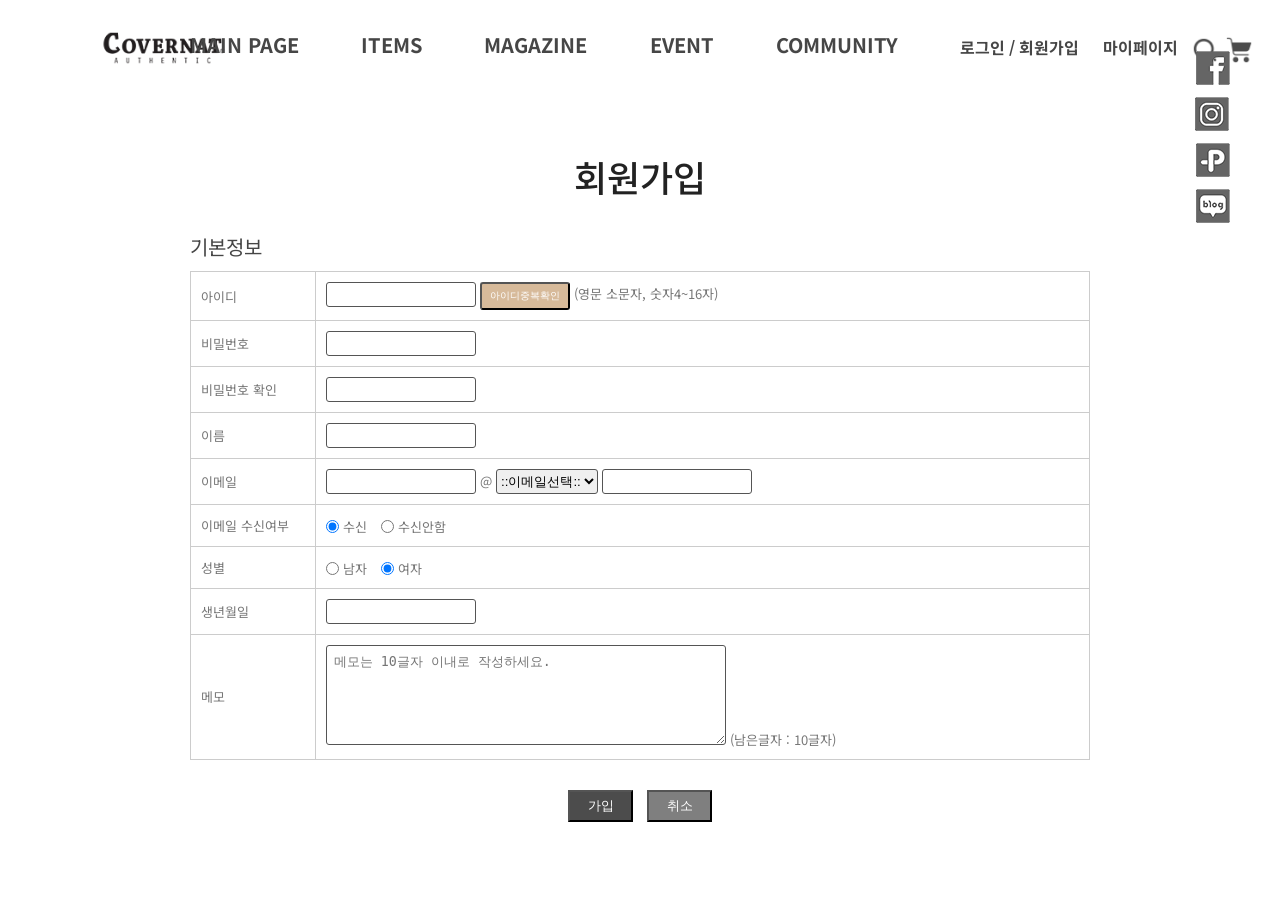
<file: join.html>
<!DOCTYPE html>
<html lang="ko">

<head>
    <meta charset="UTF-8">
    <meta http-equiv="X-UA-Compatible" content="IE=edge">
    <meta name="viewport" content="width=device-width, initial-scale=1.0">
    <title>로그인 :: FIVE STONE</title>
    <link rel="stylesheet" href="./css/reset.css">
    <link rel="stylesheet" href="https://use.fontawesome.com/releases/v5.7.0/css/all.css">
    <link rel="stylesheet" href="./css/common.css">
    <link rel="stylesheet" href="./css/join.css">
</head>

<body>

    <div id="wrap">
        <!-- 첫 번째 박스 -->
        <div id="wrap">

            <div id="header">
                <div class="head">
                    <h1><a href="index.html"><img src="./img/new_logo04.png" alt="커버낫로고"></a></h1>
                </div>
                <div class="depth1">
                    <ul class="depth2">
                        <li><a href="#">MAIN PAGE</a></li>
                        <li><a href="#">ITEMS</a></li>
                        <li><a href="#">MAGAZINE</a></li>
                        <li><a href="#">EVENT</a></li>
                        <li><a href="#">COMMUNITY</a></li>
                    </ul>
                </div>
                <div class="login">
                    <a href="login.html">로그인</a>
                    /
                    <a href="join.html">회원가입</a>
                    <a href="#">마이페이지</a>
                    <a href="#"><img src="./img/new_sch.png" alt="검색"></a>
                    <a href="#"><img src="./img/new_bag.png" alt="장바구니"></a>

                </div>
            </div>
            <div class="sns">
                <ul>
                    <li><a href="#"><img src="./img/quick_facebook.png" alt=""></a></li>
                    <li><a href="#"><img src="./img/quick_insta.png" alt=""></a></li>
                    <li><a href="#"><img src="./img/quick_kakao.png" alt=""></a></li>
                    <li><a href="#"><img src="./img/quick_blog.png" alt=""></a></li>
                </ul>
            </div>

        </div>



        <section id="joinPage">
            <div class="joinBox inner">
                <h3>회원가입</h3>
                <div class="joinWrap">
                    <form action="#" method="post">
                        <fieldset>
                            <legend>기본정보</legend>
                            <table>
                                <colgroup>
                                    <col>
                                    <col>
                                </colgroup>
                                <tr>
                                    <th>
                                        <label for="pid">아이디</label>
                                    </th>
                                    <td>
                                        <input type="text" name="pid" id="pid">
                                        <button type="button">아이디중복확인</button> (영문 소문자, 숫자4~16자)
                                    </td>
                                </tr>
                                <tr>
                                    <th>
                                        <label for="pw">비밀번호</label>
                                    </th>
                                    <td>
                                        <input type="password" id="pw" name="pw">
                                    </td>
                                </tr>
                                <tr>
                                    <th>
                                        <label for="pwok">비밀번호 확인</label>
                                    </th>
                                    <td>
                                        <input type="password" id="pwok">
                                    </td>
                                </tr>
                                <tr>
                                    <th>
                                        <label for="irum">이름</label>
                                    </th>
                                    <td>
                                        <input type="text" name="irum" id="irum">
                                    </td>
                                </tr>
                                <tr>
                                    <th>
                                        <label for="email">이메일</label>
                                    </th>
                                    <td>
                                        <input type="text" name="emid" id="email"> @
                                        <select id="emcom">
                                            <option>::이메일선택::</option>
                                            <option value="naver.com">네이버</option>
                                            <option value="daum.net">다음</option>
                                            <option value="yahoo.co.kr">야후</option>
                                            <option value="nate.com">네이트</option>
                                            <option value="self">직접입력</option>
                                        </select>
                                        <input type="text" name="emdomain" id="emdomain" disabled>
                                    </td>
                                </tr>
                                <tr>
                                    <th>
                                        <label>이메일 수신여부</label>
                                    </th>
                                    <td>
                                        <input type="radio" name="emailok" id="accept" checked> <label for="accept"
                                            class="susin">수신</label>
                                        <input type="radio" name="emailok" id="noaccept"> <label for="noaccept"
                                            class="susin">수신안함</label>
                                    </td>
                                </tr>
                                <tr>
                                    <th>
                                        <label for="gender">성별</label>
                                    </th>
                                    <td>
                                        <input type="radio" name="gender" id="man">
                                        <label for="man" class="gender">남자</label>
                                        <input type="radio" name="gender" id="woman" checked>
                                        <label for="woman" class="gender">여자</label>
                                    </td>
                                </tr>
                                <tr>
                                    <th>
                                        <label for="birth">생년월일</label>
                                    </th>
                                    <td>
                                        <input type="text" id="birth" name="birth">
                                    </td>
                                </tr>
                                <tr>
                                    <th>
                                        <label for="memo">메모</label>
                                    </th>
                                    <td>
                                        <textarea name="memo" id="memo" placeholder="메모는 10글자 이내로 작성하세요."></textarea>
                                        (남은글자 : <span>10</span>글자)
                                    </td>
                                </tr>
                            </table>
                        </fieldset>

                        <div class="btn">
                            <button type="submit">가입</button>
                            <button type="reset">취소</button>
                        </div>
                    </form>
                </div>
            </div>
        </section>




</body>

</html>
</file>
<file: css/common.css>
@charset "utf-8";
@import url('https://fonts.googleapis.com/css2?family=Noto+Sans+KR:wght@300&display=swap');

body {
    font-family: 'Noto Sans KR', sans-serif;
    color: #464646
}

section {
    width: 100vw;
    height: 100vh;
    position: relative;
    overflow: hidden;
}

#sect1 {
    position: relative;
}



.vid video {
    /* min-width: 100%;
    min-height: 100%; */
    /* position: absolute;

    border: 1px solid red;
    background-size: cover; */
    height: 100vh;
    position: absolute;
    top: 75PX;
    left: 0;
    min-width: 100%;
    min-height: 100%;
    width: auto;
    height: auto;
    background-repeat: no-repeat;
    background-position: center;

}

#header {
    position: fixed;
    z-index: 99999;
    display: flex;
    width: 100%;
    align-content: stretch;
    justify-content: flex-start;
    font-weight: bold;

}

/* #header:hover {
    background-color: #fff;
} */

#header .head {
    width: 10%;
    position: relative;
    top: 20px;
    left: 100px;
}


#header .depth1 {
    width: 65%;
    position: relative;
    top: 30px;
    font-size: 20px;
}

#header .depth2 {
    display: flex;
    align-content: space-between;
    justify-content: space-evenly;
}





#header .login {
    position: relative;
    top: 35px;
    margin-right: 20px;
}

#header .login a:nth-child(2) {
    padding-right: 20px;
}

#header .login a:nth-child(3) {
    padding-right: 8px;
}

#header .login a:hover {
    color: #000;
    text-decoration: underline;
}

#header .login img {
    width: 30px;
}

#wrap .sns {
    position: fixed;
    top: 50px;
    right: 50px;
    z-index: 99999;
}

#wrap .sns ul li {
    padding-bottom: 10px;
}
</file>
<file: css/join.css>
@charset "utf-8";

.inner {
    max-width: 1200px;
}

#JoinPage {
    padding: 150px;
}

/* #joinPage .joinTop {
    background-image: url(../images/visual01.jpg);
    background-position: center bottom;
    background-size: cover;
    padding: 100px 0;
    color: #fff;
    font-size: 30px;
    text-align: center;
    text-shadow: 0 1px 2px rgba(0, 0, 0, 0.2);
} */
.joinBox {
    padding: 150px;
    margin: 0 auto;
}

.joinBox h3 {
    text-align: center;
    font-size: 36px;
    font-weight: 500;
    color: #222;
    margin: 0 0 0px 0;
}

.joinBox .info {
    text-align: center;
    font-size: 13px;
    color: #999;
    margin: 5px 0 40px 0;
}

.joinWrap legend {
    display: block;
    font-size: 20px;
    padding: 30px 0 10px
}

.joinWrap table {
    font-size: 13px;
    color: #777;
}

.joinWrap th,
.joinWrap td {
    border: 1px solid #ccc;
    padding: 10px;
    text-align: left
}

.joinWrap col:nth-child(1) {
    width: 125px
}

.joinWrap col:nth-child(2) {
    width: auto
}

.joinWrap input[type="text"],
.joinWrap input[type="password"] {
    border: 1px solid #555;
    border-radius: 3px;
    width: 150px;
    height: 25px;
    text-indent: 0.5em;
}

.joinWrap #pid+button {
    background-color: #d7ba9a;
    color: #fff;
    font-size: 10px;
    padding: 5px 8px;
    border-radius: 3px;
}

.joinWrap #emcom {
    height: 25px;
    border: 1px solid #555;
    border-radius: 3px;
}

.joinWrap input[type="radio"]+label {
    margin-right: 10px;
}

.joinWrap input[type="radio"],
.joinWrap input[type="radio"]+label {
    vertical-align: middle
}

.joinWrap input[type="checkbox"]+label {
    margin-right: 10px;
}

.joinWrap input[type="checkbox"],
.joinWrap input[type="checkbox"]+label {
    vertical-align: middle
}

.joinWrap #memo {
    width: 400px;
    height: 100px;
    border: 1px solid #555;
    border-radius: 3px;
    padding: 0.5em
}

.joinWrap .btn {
    padding: 30px 0 100px;
    text-align: center;
}

.joinWrap .btn button {
    width: 65px;
    height: 32px;
    background: #4c4c4c;
    color: #fff;
    margin: 0 5px
}

.joinWrap .btn button[type='reset'] {
    background: #7f7f7f;
}
</file>
